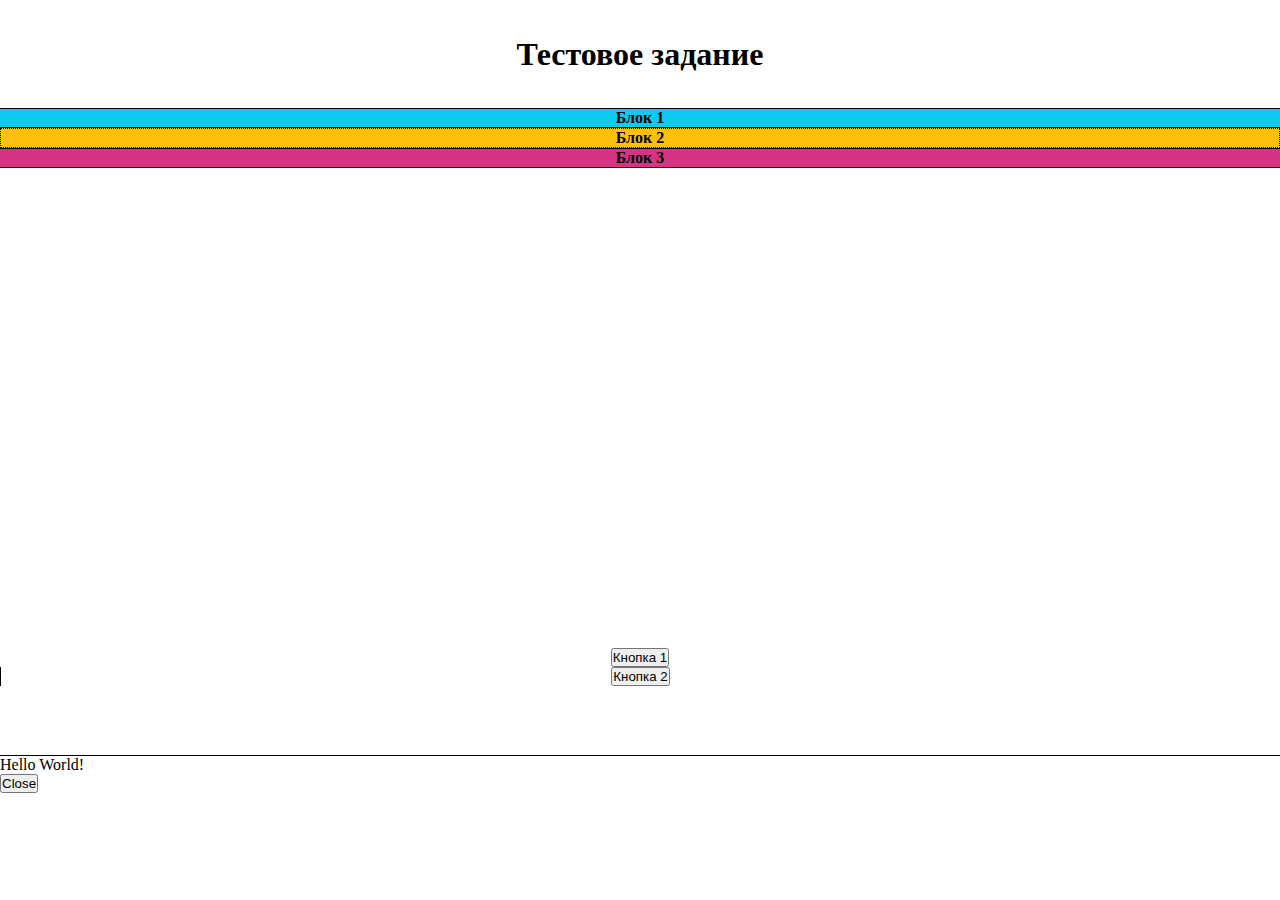
<file: test/task_1/index.html>
<!DOCTYPE html>
<html lang="en">
  <head>
    <meta charset="UTF-8" />
    <meta http-equiv="X-UA-Compatible" content="IE=edge" />
    <meta name="viewport" content="width=device-width, initial-scale=1.0" />
    <title>Test</title>
    <meta name="description" content="Loren ipsum" />
    <link
      href="https://cdn.jsdelivr.net/npm/bootstrap@5.0.0-beta2/dist/css/bootstrap.min.css"
      rel="stylesheet"
      integrity="sha384-BmbxuPwQa2lc/FVzBcNJ7UAyJxM6wuqIj61tLrc4wSX0szH/Ev+nYRRuWlolflfl"
      crossorigin="anonymous"
    />
    <link rel="stylesheet" href="./style.css" />
  </head>
  <body>
    <div class="container-fluid header">
      <h1>Тестовое задание</h1>
    </div>
    <div class="container-fluid main-wrapper">
      <div class="row main-content">
        <div class="col-sm left first-by-order">
          <h4>Блок 1</h4>
        </div>
        <div class="col-sm center second-by-order">
          <h4>Блок 2</h4>
        </div>
        <div class="col-sm right">
          <h4>Блок 3</h4>
        </div>
      </div>
    </div>
    <div class="container-fluid footer">
      <div class="row">
        <div class="col-sm-4 footer-block">
          <button type="button" class="btn btn-warning">Кнопка 1</button>
        </div>
        <div class="col-sm-8 footer-block">
          <button type="button" class="btn btn-success">Кнопка 2</button>
        </div>
      </div>
    </div>

    <!-- Modal window-->

    <div
      class="modal fade"
      id="myModal"
      tabindex="-1"
      role="dialog"
      aria-labelledby="exampleModalLabel"
      aria-hidden="true"
    >
      <div class="modal-dialog" role="document">
        <div class="modal-content">
          <div class="modal-body">Hello World!</div>
          <div class="modal-footer">
            <button
              type="button"
              class="btn btn-secondary"
              data-dismiss="modal"
            >
              Close
            </button>
          </div>
        </div>
      </div>
    </div>

    <script
      src="https://cdn.jsdelivr.net/npm/bootstrap@5.0.0-beta2/dist/js/bootstrap.min.js"
      integrity="sha384-nsg8ua9HAw1y0W1btsyWgBklPnCUAFLuTMS2G72MMONqmOymq585AcH49TLBQObG"
      crossorigin="anonymous"
    ></script>
    <script src="https://cdnjs.cloudflare.com/ajax/libs/jquery/3.6.0/jquery.min.js"></script>
    <script src="./index.js"></script>
  </body>
</html>
</file>
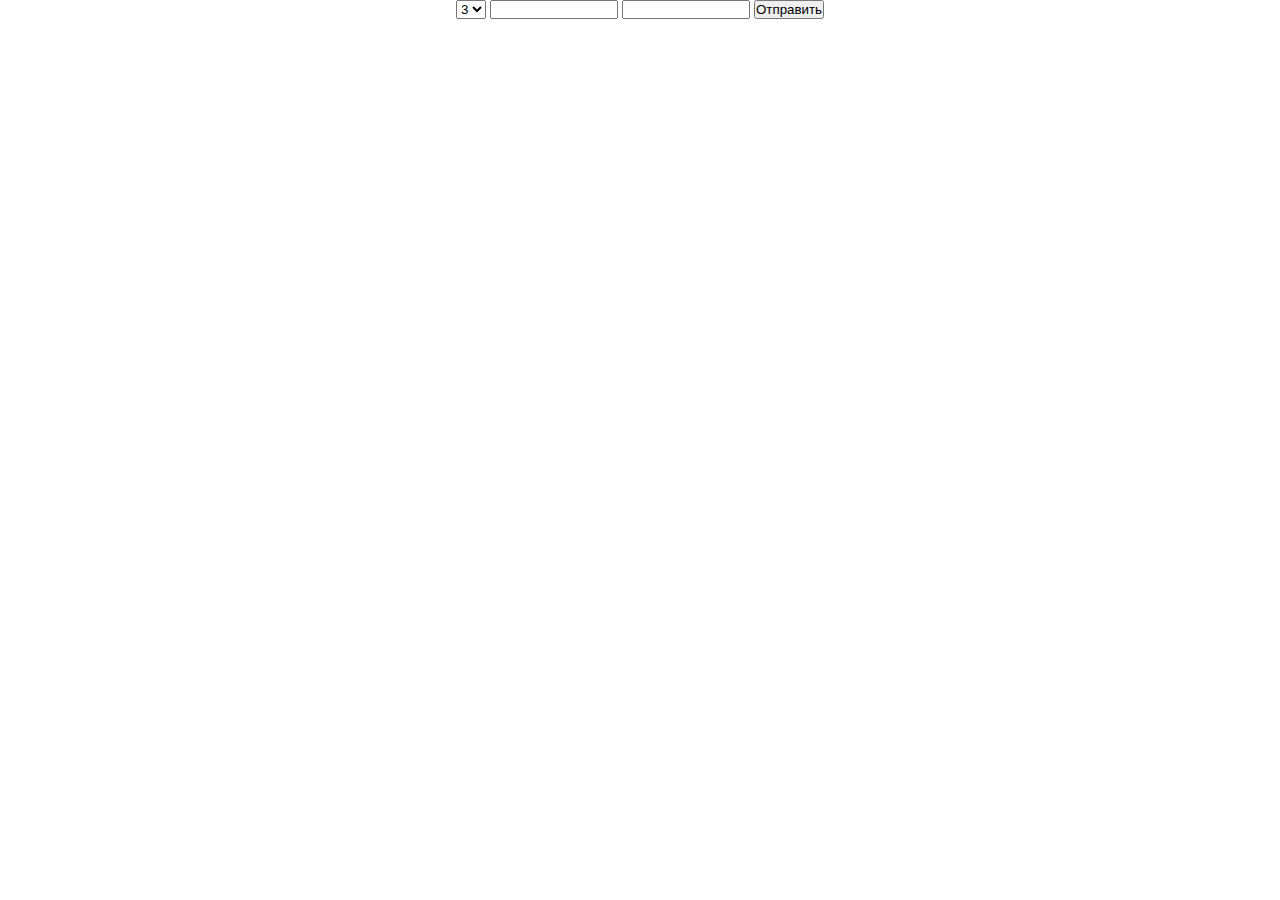
<file: test/task_2/index.html>
<!DOCTYPE html>
<html lang="en">
  <head>
    <meta charset="UTF-8" />
    <meta http-equiv="X-UA-Compatible" content="IE=edge" />
    <meta name="viewport" content="width=device-width, initial-scale=1.0" />
    <link
      href="https://cdn.jsdelivr.net/npm/bootstrap@5.0.0-beta2/dist/css/bootstrap.min.css"
      rel="stylesheet"
      integrity="sha384-BmbxuPwQa2lc/FVzBcNJ7UAyJxM6wuqIj61tLrc4wSX0szH/Ev+nYRRuWlolflfl"
      crossorigin="anonymous"
    />
    <title>Form</title>
    <link rel="stylesheet" href="./style.css" />
  </head>
  <body>
    <div class="container">
      <form id="form">
        <select id="select">
          <option value="1">1</option>
          <option value="2">2</option>
          <option value="3" selected>3</option>
          <option value="4">4</option>
          <option value="5">5</option>
        </select>
        <input
          type="text"
          name="name"
          class="form-control"
          id="name"
          required
        />
        <input
          type="text"
          name="email"
          class="form-control"
          id="email"
          required
        />
        <button type="submit" class="btn btn-success">Отправить</button>
      </form>
    </div>

    <script src="https://cdnjs.cloudflare.com/ajax/libs/jquery/3.6.0/jquery.min.js"></script>
    <script src="./index.js"></script>
  </body>
</html>
</file>
<file: test/task_1/style.css>
* {
  margin: 0;
  padding: 0;
  box-sizing: border-box;
}

.main-wrapper {
  height: 60vh;
}

.main-content {
  height: 100%;
}

.header,
.left,
.center,
.right,
.footer-block {
  display: flex;
  align-items: center;
  justify-content: center;
}

.header {
  height: 12vh;
  padding: 2em 0;
}

.center {
  border: dotted 1px black;
}

.left,
.right {
  border-top: solid 1px black;
  border-bottom: solid 1px black;
}

.left {
  background-color: #0dcaf0;
}

.center {
  background-color: #ffc107;
}

.right {
  background-color: #d63384;
  order: 3;
}

.footer {
  height: 12vh;
  border-bottom: solid 1px black;
}

.row {
  height: 100%;
}

.col-sm-8 {
  border-left: solid 1px black;
}

/*js styles*/
.hide {
  display: none;
}

.first-by-order {
  order: -1;
}

.second-by-order {
  order: 2;
}

/*breakpoints*/

@media screen and (max-width: 576px) {
  .btn {
    width: 100%;
  }

  .col-sm-8 {
    border-left: none;
    border-top: solid 1px black;
  }
  .left,
  .right {
    border-top: none;
    border-bottom: none;
  }
  .left {
    border-top: solid 1px black;
  }

  .right {
    border-bottom: solid 1px black;
  }
}
</file>
<file: test/task_2/style.css>
*  {
    margin: 0;
    padding: 0;
    box-sizing: border-box;
}
.form {
    height: 20vh;
    flex-direction: column;
}

.container {
    display: flex;
    align-items: center;
    justify-content: center;
    flex-direction: column;
}

input {
    max-width: 10vw;
}
</file>
